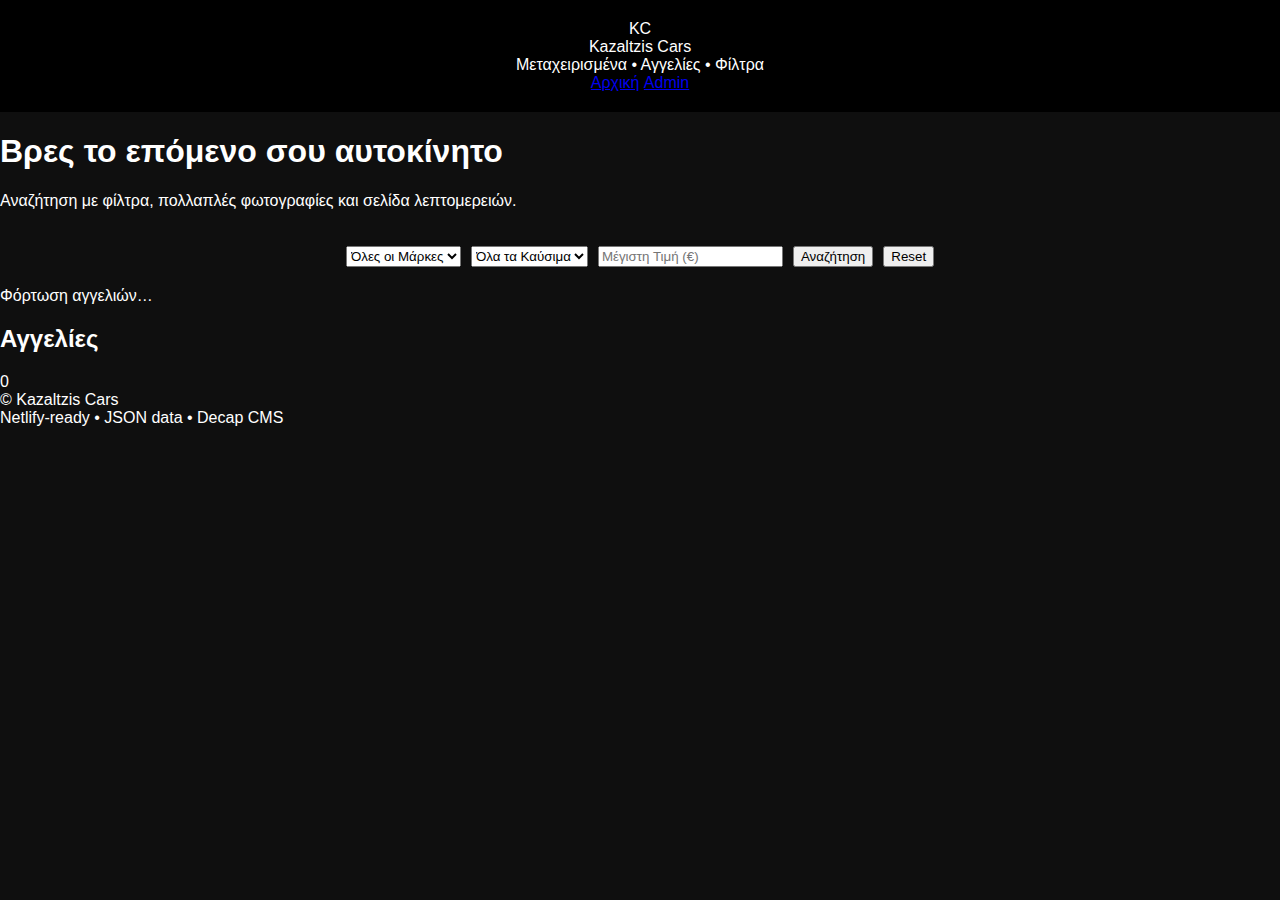
<file: KazaltzisCars/index.html>
<!DOCTYPE html>
<html lang="el">
<head>
  <meta charset="UTF-8" />
  <meta name="viewport" content="width=device-width, initial-scale=1.0" />
  <title>Kazaltzis Cars</title>
  <link rel="stylesheet" href="css/style.css" />
</head>
<body>
  <header class="topbar">
    <div class="brand">
      <div class="logo">KC</div>
      <div>
        <div class="title">Kazaltzis Cars</div>
        <div class="subtitle">Μεταχειρισμένα • Αγγελίες • Φίλτρα</div>
      </div>
    </div>

    <nav class="nav">
      <a class="navlink" href="index.html">Αρχική</a>
      <a class="navlink" href="admin/">Admin</a>
    </nav>
  </header>

  <main class="container">
    <section class="hero">
      <div class="heroCard">
        <h1>Βρες το επόμενο σου αυτοκίνητο</h1>
        <p>Αναζήτηση με φίλτρα, πολλαπλές φωτογραφίες και σελίδα λεπτομερειών.</p>

        <div class="filters">
          <select id="brandFilter">
            <option value="">Όλες οι Μάρκες</option>
          </select>

          <select id="fuelFilter">
            <option value="">Όλα τα Καύσιμα</option>
            <option value="Βενζίνη">Βενζίνη</option>
            <option value="Πετρέλαιο">Πετρέλαιο</option>
            <option value="Υβριδικό">Υβριδικό</option>
            <option value="Ηλεκτρικό">Ηλεκτρικό</option>
            <option value="LPG">LPG</option>
          </select>

          <input id="maxPrice" type="number" placeholder="Μέγιστη Τιμή (€)" />
          <button id="searchBtn" class="btn">Αναζήτηση</button>
          <button id="resetBtn" class="btn btnGhost">Reset</button>
        </div>

        <div class="hint" id="statusHint">Φόρτωση αγγελιών…</div>
      </div>

      <div class="heroGlow"></div>
    </section>

    <section>
      <div class="sectionTitle">
        <h2>Αγγελίες</h2>
        <span id="count" class="pill">0</span>
      </div>
      <div id="cars" class="grid"></div>
    </section>
  </main>

  <footer class="footer">
    <div>© <span id="year"></span> Kazaltzis Cars</div>
    <div class="muted">Netlify-ready • JSON data • Decap CMS</div>
  </footer>

  <script src="js/app.js"></script>
</body>
</html>
</file>
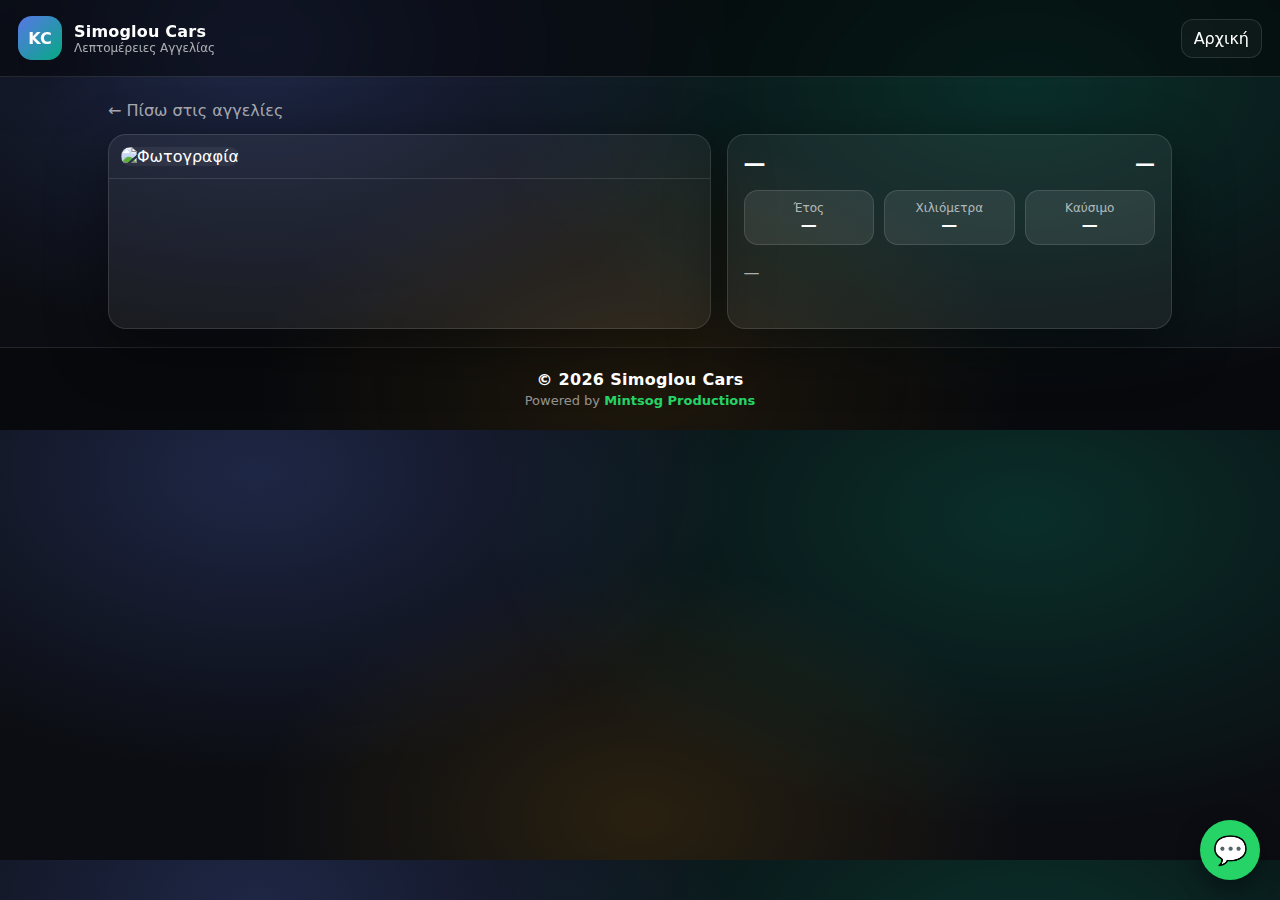
<file: car.html>
<!DOCTYPE html>
<html lang="el">
<head>
  <meta charset="UTF-8" />
  <meta name="viewport" content="width=device-width, initial-scale=1.0" />
  <title>Λεπτομέρειες Αυτοκινήτου</title>
  <link rel="stylesheet" href="css/style.css" />
  <meta property="og:title" content="Simoglou Cars" />
<meta property="og:description" content="Αγγελίες Αυτοκινήτων - Βρείτε το επόμενο αυτοκίνητό σας." />
<meta property="og:image" content="https://Simoglou-cars.netlify.app/img/kc-preview.png" />
<meta property="og:url" content="https://Simoglou-cars.netlify.app/" />
<meta property="og:type" content="website" />

<meta name="twitter:card" content="summary_large_image" />
<meta name="twitter:image" content="https://Simoglou-cars.netlify.app/img/kc-preview.png" />
</head>

<body class="car-page">

  <!-- WhatsApp Floating Button -->
  <a href="https://wa.me/306944337735?text=Γεια σας, ενδιαφέρομαι για ένα αυτοκίνητο από το site σας"
     class="whatsapp-float"
     target="_blank"
     aria-label="WhatsApp">
     💬
  </a>

  <header class="topbar">
    <div class="brand">
      <div class="logo">KC</div>
      <div>
        <div class="title">Simoglou Cars</div>
        <div class="subtitle">Λεπτομέρειες Αγγελίας</div>
      </div>
    </div>
    <nav class="nav">
      <a class="navlink" href="index.html">Αρχική</a>
    </nav>
  </header>

  <main class="container">
    <div class="crumbs">
      <a href="index.html">← Πίσω στις αγγελίες</a>
    </div>

    <section class="detailWrap">
      <div class="galleryCard">
        <div class="galleryMain">
          <img id="mainImg" alt="Φωτογραφία" />
        </div>
        <div id="thumbs" class="thumbs"></div>
      </div>

      <div class="detailCard">
        <div class="detailHeader">
          <h1 id="title">—</h1>
          <div id="price" class="price">—</div>
        </div>

        <div class="specs">
          <div class="spec"><span>Έτος</span><b id="year">—</b></div>
          <div class="spec"><span>Χιλιόμετρα</span><b id="km">—</b></div>
          <div class="spec"><span>Καύσιμο</span><b id="fuel">—</b></div>
        </div>

        <p id="desc" class="desc">—</p>

        <!-- Κρατάμε το link αλλά του δίνουμε class για να το κρύψουμε εύκολα με CSS -->
        <div class="actions">
          <a class="btn btn-search" href="index.html">Αναζήτηση</a>
        </div>

        <div class="hint" id="detailHint"></div>
      </div>
    </section>
  </main>

  <footer class="footer">
    <div class="footer-main">
      © <span id="footerYear"></span> Simoglou Cars
    </div>

    <div class="footer-credit">
      Powered by <span>Mintsog Productions</span>
    </div>
  </footer>

  <script>
    // Footer year (μοναδικό id για να μην συγκρούεται με το id="year" του αυτοκινήτου)
    document.addEventListener("DOMContentLoaded", () => {
      const fy = document.getElementById("footerYear");
      if (fy) fy.textContent = new Date().getFullYear();
    });
  </script>

  <script src="js/car.js"></script>
</body>
</html>
</file>
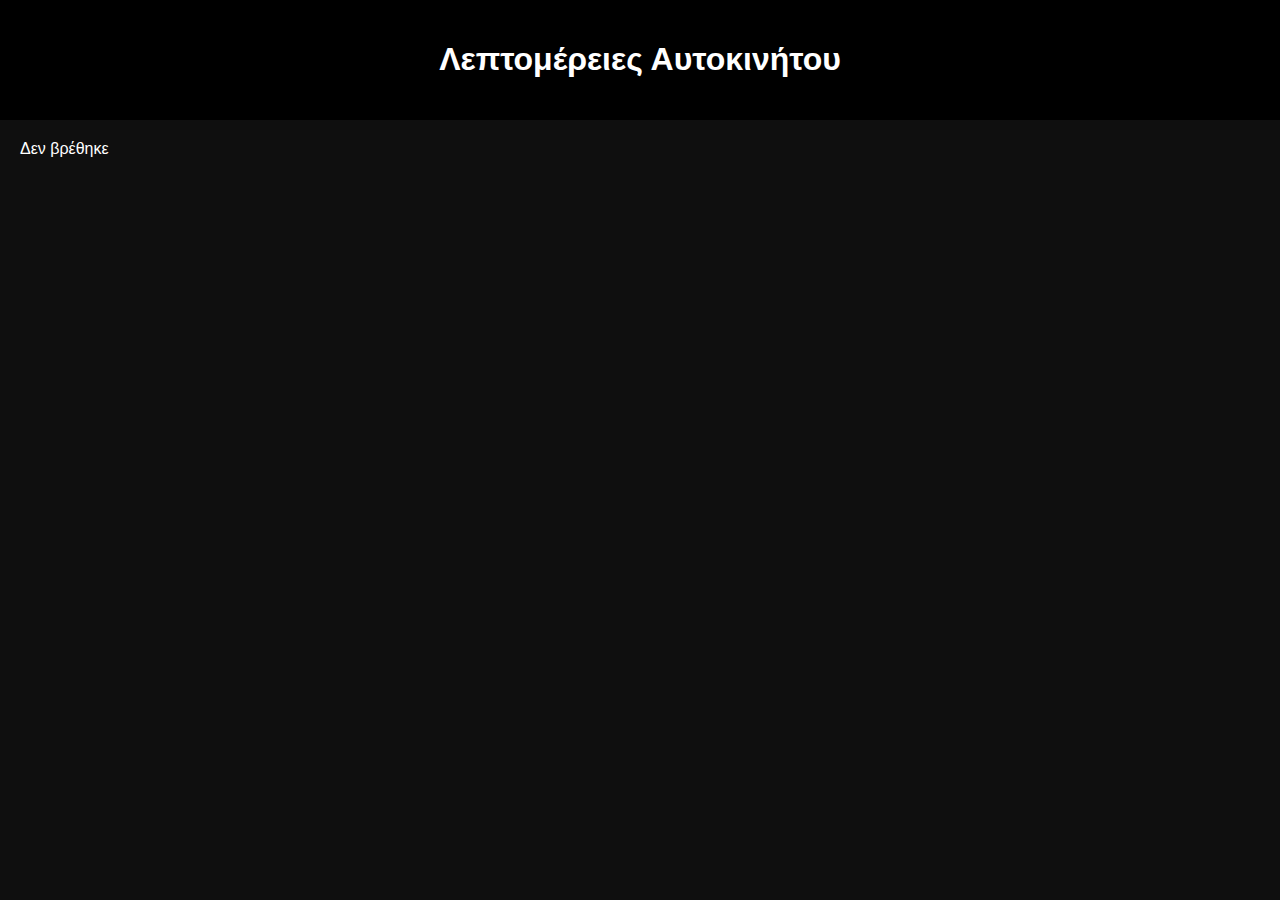
<file: Kazaltzis Cars/car.html>
<!DOCTYPE html>
<html lang="el">
<head>
<meta charset="UTF-8">
<meta name="viewport" content="width=device-width, initial-scale=1.0">
<title>Λεπτομέρειες</title>
<link rel="stylesheet" href="css/style.css">
</head>
<body>
<header><h1>Λεπτομέρειες Αυτοκινήτου</h1></header>
<div id="details" style="padding:20px"></div>
<script>
async function load(){
  const params=new URLSearchParams(location.search);
  const id=parseInt(params.get("id"));
  const r=await fetch("data/cars.json");
  const cars=await r.json();
  const car=cars.find(c=>c.id===id);
  const el=document.getElementById("details");
  if(!car){el.innerHTML="Δεν βρέθηκε";return;}
  let g="";
  car.images.forEach(i=>g+=`<img src="${i}" style="width:100%;margin:10px 0;border-radius:10px;">`);
  el.innerHTML=`<h2>${car.brand} ${car.model}</h2>${g}
  <p>${car.description}</p>
  <h3>€${car.price}</h3>
  <p>${car.year} • ${car.kilometers} km • ${car.fuel}</p>
  <button onclick="history.back()">⬅ Πίσω</button>`;
}
load();
</script>
</body>
</html>
</file>
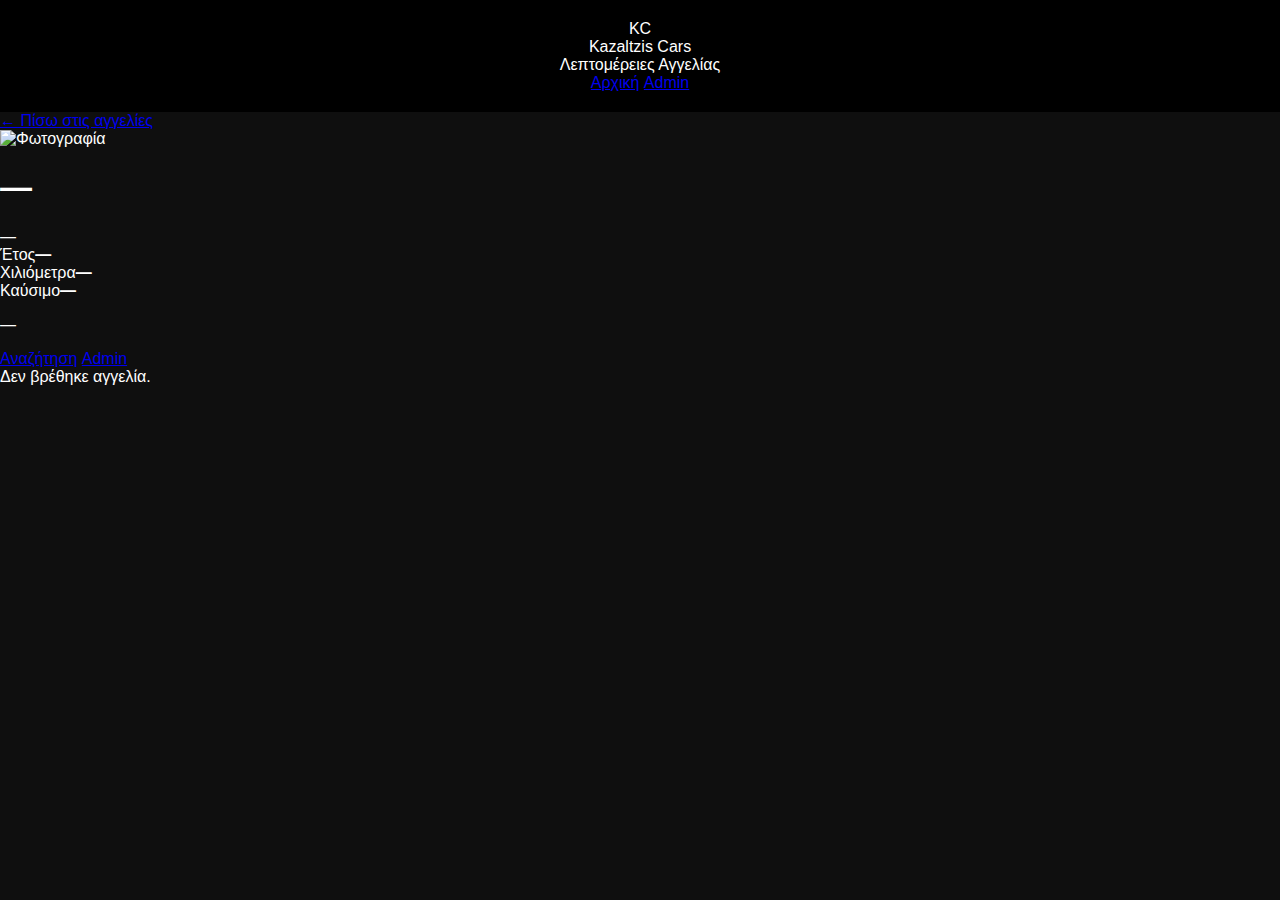
<file: KazaltzisCars/car.html>
<!DOCTYPE html>
<html lang="el">
<head>
  <meta charset="UTF-8" />
  <meta name="viewport" content="width=device-width, initial-scale=1.0" />
  <title>Λεπτομέρειες Αυτοκινήτου</title>
  <link rel="stylesheet" href="css/style.css" />
</head>
<body>
  <header class="topbar">
    <div class="brand">
      <div class="logo">KC</div>
      <div>
        <div class="title">Kazaltzis Cars</div>
        <div class="subtitle">Λεπτομέρειες Αγγελίας</div>
      </div>
    </div>
    <nav class="nav">
      <a class="navlink" href="index.html">Αρχική</a>
      <a class="navlink" href="admin/">Admin</a>
    </nav>
  </header>

  <main class="container">
    <div class="crumbs">
      <a href="index.html">← Πίσω στις αγγελίες</a>
    </div>

    <section class="detailWrap">
      <div class="galleryCard">
        <div class="galleryMain">
          <img id="mainImg" alt="Φωτογραφία" />
        </div>
        <div id="thumbs" class="thumbs"></div>
      </div>

      <div class="detailCard">
        <div class="detailHeader">
          <h1 id="title">—</h1>
          <div id="price" class="price">—</div>
        </div>

        <div class="specs">
          <div class="spec"><span>Έτος</span><b id="year">—</b></div>
          <div class="spec"><span>Χιλιόμετρα</span><b id="km">—</b></div>
          <div class="spec"><span>Καύσιμο</span><b id="fuel">—</b></div>
        </div>

        <p id="desc" class="desc">—</p>

        <div class="actions">
          <a class="btn" href="index.html">Αναζήτηση</a>
          <a class="btn btnGhost" href="admin/">Admin</a>
        </div>

        <div class="hint" id="detailHint"></div>
      </div>
    </section>
  </main>

  <script src="js/car.js"></script>
</body>
</html>
</file>
<file: KazaltzisCars/css/style.css>
body{margin:0;font-family:Arial;background:#0f0f0f;color:#fff}
header{text-align:center;padding:20px;background:#000}
.filters{display:flex;gap:10px;justify-content:center;padding:20px;flex-wrap:wrap}
.cars{display:grid;grid-template-columns:repeat(auto-fit,minmax(250px,1fr));gap:20px;padding:20px}
.card{background:rgba(255,255,255,.06);padding:12px;border-radius:12px;cursor:pointer;transition:.3s}
.card:hover{transform:scale(1.04)}
.card img{width:100%;border-radius:8px}
</file>
<file: css/style.css>
:root{
  --bg:#0b0d12;
  --card:rgba(255,255,255,.06);
  --card2:rgba(255,255,255,.085);
  --text:#ffffff;
  --muted:rgba(255,255,255,.65);
  --line:rgba(255,255,255,.12);
  --shadow: 0 18px 60px rgba(0,0,0,.45);
  --r:18px;
}
*{box-sizing:border-box}
body{
  margin:0;
  font-family: ui-sans-serif, system-ui, -apple-system, Segoe UI, Roboto, Arial;
  background:
    radial-gradient(800px 500px at 20% 10%, rgba(98, 130, 255, .22), transparent 60%),
    radial-gradient(900px 520px at 80% 20%, rgba(0, 255, 187, .14), transparent 60%),
    radial-gradient(700px 460px at 50% 90%, rgba(255, 168, 0, .12), transparent 55%),
    var(--bg);
  color:var(--text);
}
a{color:inherit}
.topbar{
  position:sticky; top:0; z-index:20;
  display:flex; align-items:center; justify-content:space-between;
  padding:16px 18px;
  background:rgba(0,0,0,.45);
  backdrop-filter: blur(12px);
  border-bottom:1px solid var(--line);
}
.brand{display:flex; gap:12px; align-items:center}
.logo{
  width:44px; height:44px; border-radius:14px;
  display:grid; place-items:center;
  background:linear-gradient(135deg, rgba(98,130,255,.9), rgba(0,255,187,.65));
  box-shadow: var(--shadow);
  font-weight:800;
}
.title{font-weight:800; letter-spacing:.2px}
.subtitle{font-size:12px; color:var(--muted)}
.nav{display:flex; gap:10px}
.navlink{
  padding:9px 12px;
  border:1px solid var(--line);
  border-radius:12px;
  text-decoration:none;
  background:rgba(255,255,255,.03);
  transition:.2s;
}
.navlink:hover{transform:translateY(-1px); background:rgba(255,255,255,.06)}
.container{max-width:1100px; margin:0 auto; padding:18px}
.hero{position:relative; margin:10px 0 22px}
.heroCard{
  position:relative;
  padding:22px;
  border-radius: var(--r);
  border:1px solid var(--line);
  background: linear-gradient(180deg, rgba(255,255,255,.07), rgba(255,255,255,.04));
  box-shadow: var(--shadow);
}
.heroCard h1{margin:0 0 8px}
.heroCard p{margin:0 0 14px; color:var(--muted)}
.heroGlow{
  position:absolute; inset:-10px;
  background: radial-gradient(500px 220px at 30% 30%, rgba(98,130,255,.28), transparent 70%);
  filter: blur(18px);
  z-index:-1;
}
.filters{display:flex;flex-wrap:wrap;gap:10px;align-items:center}
select, input{
  padding:11px 12px;
  border-radius:14px;
  border:1px solid var(--line);
  background:rgba(0,0,0,.25);
  color:var(--text);
  outline:none;
  min-width:180px;
}
input::placeholder{color:rgba(255,255,255,.45)}
.btn{
  padding:11px 14px;
  border-radius:14px;
  border:1px solid rgba(98,130,255,.45);
  background: linear-gradient(135deg, rgba(98,130,255,.95), rgba(0,255,187,.55));
  color:#071019;
  font-weight:800;
  cursor:pointer;
  text-decoration:none;
  display:inline-flex; align-items:center; justify-content:center;
  transition:.2s;
}
.btn:hover{transform:translateY(-1px); filter:saturate(1.05)}
.btnGhost{
  background:rgba(255,255,255,.03);
  border:1px solid var(--line);
  color:var(--text);
}
.hint{margin-top:10px; color:var(--muted); font-size:13px}
.sectionTitle{display:flex; align-items:center; justify-content:space-between;margin:10px 0 12px}
.pill{
  padding:6px 10px;
  border-radius:999px;
  border:1px solid var(--line);
  background:rgba(255,255,255,.03);
  color:var(--muted);
  font-size:12px;
}
.grid{
  display:grid;
  grid-template-columns: repeat(auto-fit, minmax(250px, 1fr));
  gap:16px;
}
.card{
  border-radius: var(--r);
  border:1px solid var(--line);
  background: var(--card);
  box-shadow: var(--shadow);
  overflow:hidden;
  cursor:pointer;
  transition:.2s;
}
.card:hover{transform:translateY(-2px)}
.cardImg{
  width:100%;
  aspect-ratio: 16/10;
  object-fit: cover;
  display:block;
  background:rgba(255,255,255,.06);
}
.cardBody{padding:14px}
.cardTitle{font-weight:900; margin:0 0 6px}
.cardMeta{margin:0; color:var(--muted); font-size:13px}
.cardPrice{margin:10px 0 0; font-weight:900}
/* Footer Professional */
.footer{
  display:flex;
  flex-direction:column;
  align-items:center;
  justify-content:center;
  text-align:center;
  gap:4px;
  padding:22px 10px;
  border-top:1px solid var(--line);
  background:rgba(0,0,0,.25);
}

.footer-main{
  font-weight:600;
  color:white;
  letter-spacing:.3px;
}

.footer-credit{
  font-size:13px;
  color:rgba(255,255,255,.55);
}

.footer-credit span{
  color:#25D366;
  font-weight:600;
}
.crumbs{margin:6px 0 14px; color:var(--muted)}
.crumbs a{text-decoration:none}
.crumbs a:hover{text-decoration:underline}
.detailWrap{
  display:grid;
  grid-template-columns: 1.15fr .85fr;
  gap:16px;
}
.galleryCard, .detailCard{
  border-radius: var(--r);
  border:1px solid var(--line);
  background: var(--card);
  box-shadow: var(--shadow);
  overflow:hidden;
}
.galleryMain{padding:12px}
.galleryMain img{
  width:100%;
  border-radius:14px;
  object-fit:cover;
  aspect-ratio: 16/10;
  background:rgba(255,255,255,.06);
}
.thumbs{
  display:flex;
  gap:10px;
  padding:12px;
  border-top:1px solid var(--line);
  overflow:auto;
}
.thumb{
  width:90px;height:60px;border-radius:12px;border:1px solid var(--line);
  overflow:hidden;opacity:.85;cursor:pointer;flex:0 0 auto;
  background:rgba(255,255,255,.04);transition:.15s;
}
.thumb img{width:100%;height:100%;object-fit:cover;display:block}
.thumb:hover{opacity:1; transform:translateY(-1px)}
.thumb.active{outline:2px solid rgba(98,130,255,.65); opacity:1}
.detailCard{padding:16px}
.detailHeader{display:flex; justify-content:space-between; align-items:flex-start; gap:12px}
.detailHeader h1{margin:0; font-size:22px}
.price{font-size:20px; font-weight:900}
.specs{display:grid;grid-template-columns: repeat(3, 1fr);gap:10px;margin:14px 0}
.spec{border-radius:14px;border:1px solid var(--line);background: var(--card2);padding:10px}
.spec span{display:block;font-size:12px;color:var(--muted)}
.desc{color:var(--muted); line-height:1.55}
.actions{display:flex; gap:10px; margin-top:14px; flex-wrap:wrap}
@media (max-width: 860px){
  .detailWrap{grid-template-columns: 1fr}
  select,input{min-width: 160px}
}
/* WhatsApp Floating Button */
.whatsapp-float{
  position: fixed;
  bottom: 20px;
  right: 20px;
  width: 60px;
  height: 60px;
  background: #25D366;
  color: white;
  font-size: 28px;
  border-radius: 50%;
  display:flex;
  align-items:center;
  justify-content:center;
  text-decoration:none;
  box-shadow: 0 8px 25px rgba(0,0,0,.4);
  z-index: 9999;
  transition: 0.3s;
  animation: whatsappPulse 2s infinite;
}

.whatsapp-float:hover{
  transform: scale(1.1);
  background:#1ebe5d;
}

/* pulse animation */
@keyframes whatsappPulse{
  0%{ box-shadow:0 0 0 0 rgba(37,211,102,.7); }
  70%{ box-shadow:0 0 0 18px rgba(37,211,102,0); }
  100%{ box-shadow:0 0 0 0 rgba(37,211,102,0); }
}
/* ===== Desktop Select Fix ===== */

#brandFilter,
#fuelFilter {
  background-color: #111 !important;
  color: #fff !important;
  border: 1px solid rgba(255,255,255,0.25);
  padding: 8px 12px;
  border-radius: 8px;

  /* αφαιρεί το default system style */
  appearance: none;
  -webkit-appearance: none;
  -moz-appearance: none;
}

/* Dropdown options */
#brandFilter option,
#fuelFilter option {
  background-color: #111;
  color: #fff;
}

/* Hover (όπου επιτρέπεται από browser) */
#brandFilter option:hover,
#fuelFilter option:hover {
  background-color: #222;
}
/* ===== Κεντράρισμα στα info boxes (car details) ===== */

.spec,
.specBox,
.detailBox {
  text-align: center;
}

/* τίτλος μέσα στο κουτάκι */
.spec h4,
.specBox h4,
.detailBox h4 {
  text-align: center;
}

/* τιμή (έτος / km / καύσιμο) */
.spec p,
.specBox p,
.detailBox p {
  text-align: center;
}
body.car-page .filters {
  display: none;
}
body.car-page .btn-search{
  display: none;
}
/* Call Floating Button */
.call-float{
  position: fixed;
  bottom: 90px; /* ΠΑΝΩ από το WhatsApp */
  right: 20px;
  width: 60px;
  height: 60px;
  background: #007BFF;
  color: white;
  font-size: 26px;
  border-radius: 50%;
  display:flex;
  align-items:center;
  justify-content:center;
  text-decoration:none;
  box-shadow: 0 8px 25px rgba(0,0,0,.4);
  z-index: 9999;
  transition: 0.3s;
}
/* Call button animation */
.call-float{
  animation: callPulse 2s infinite;
  position: fixed; /* ΣΙΓΟΥΡΙΑ για το label */
}

/* Pulse effect */
@keyframes callPulse{
  0%{
    box-shadow: 0 0 0 0 rgba(0,123,255,.7);
  }
  70%{
    box-shadow: 0 0 0 18px rgba(0,123,255,0);
  }
  100%{
    box-shadow: 0 0 0 0 rgba(0,123,255,0);
  }
}

/* Label "Κλήση" */
.call-float::after{
  content: "Κλήση";
  position: absolute;
  right: 70px;
  top: 50%;
  transform: translateY(-50%);
  background: rgba(0,0,0,.8);
  color: white;
  font-size: 13px;
  padding: 6px 10px;
  border-radius: 999px;
  white-space: nowrap;
  opacity: .95;
}

.call-float:hover{
  transform: scale(1.1);
  background:#0056b3;
}
</file>
<file: Kazaltzis Cars/css/style.css>
body{margin:0;font-family:Arial;background:#0f0f0f;color:#fff}
header{text-align:center;padding:20px;background:#000}
.filters{display:flex;gap:10px;justify-content:center;padding:20px;flex-wrap:wrap}
.cars{display:grid;grid-template-columns:repeat(auto-fit,minmax(250px,1fr));gap:20px;padding:20px}
.card{background:rgba(255,255,255,.06);padding:12px;border-radius:12px;cursor:pointer;transition:.3s}
.card:hover{transform:scale(1.04)}
.card img{width:100%;border-radius:8px}
</file>
